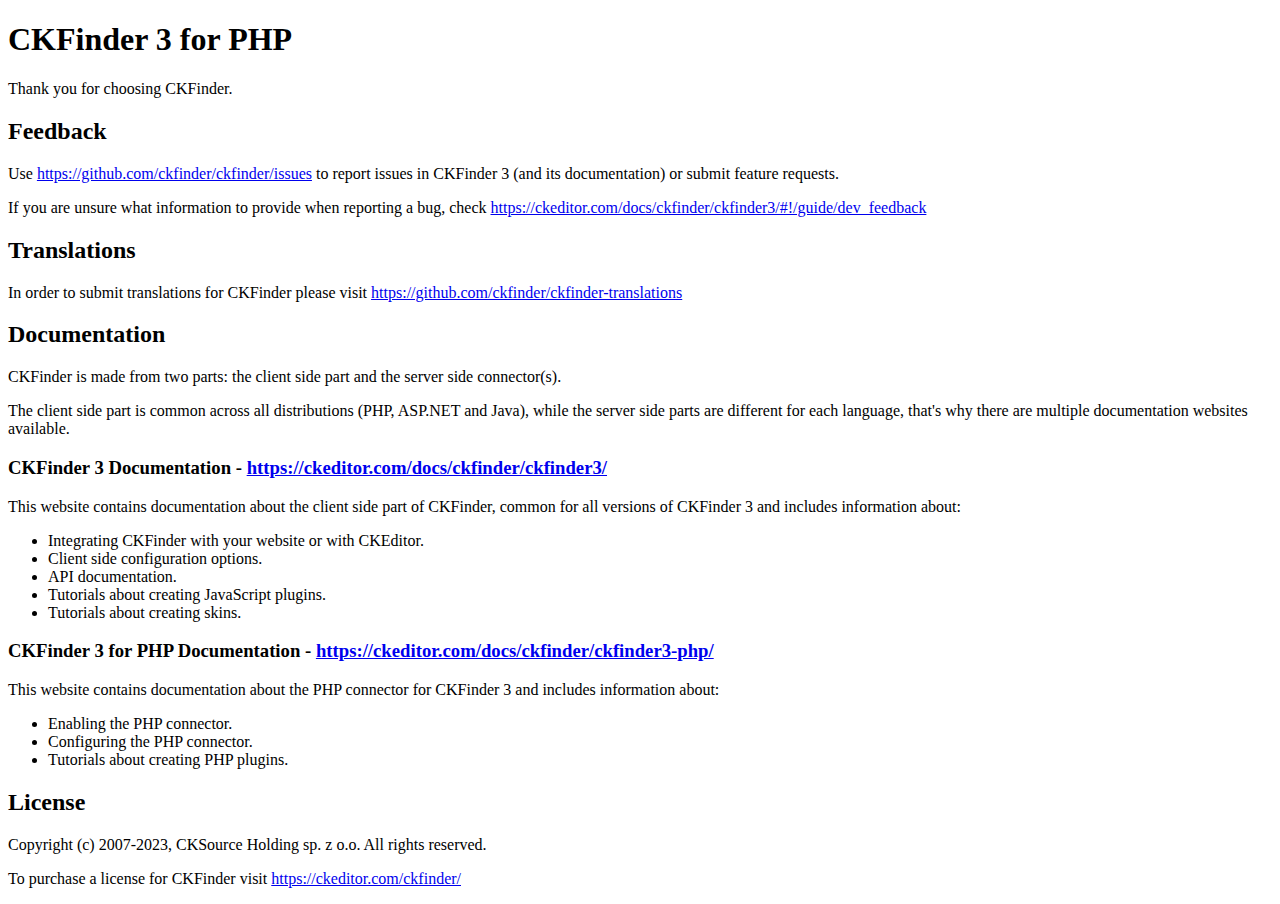
<file: admin/ckfinder/README.html>
<!DOCTYPE html>
<html lang="en">
<head>
	<meta charset="UTF-8">
	<title>CKFinder Readme</title>
</head>
<body>
<h1 id="ckfinder-3-for-php">CKFinder 3 for PHP</h1>
<p>Thank you for choosing CKFinder.</p>
<h2 id="feedback">Feedback</h2>
<p>Use <a href="https://github.com/ckfinder/ckfinder/issues">https://github.com/ckfinder/ckfinder/issues</a> to report issues in CKFinder 3 (and its documentation) or submit
feature requests.</p>
<p>If you are unsure what information to provide when reporting a bug, check <a href="https://ckeditor.com/docs/ckfinder/ckfinder3/#!/guide/dev_feedback">https://ckeditor.com/docs/ckfinder/ckfinder3/#!/guide/dev_feedback</a></p>
<h2 id="translations">Translations</h2>
<p>In order to submit translations for CKFinder please visit <a href="https://github.com/ckfinder/ckfinder-translations">https://github.com/ckfinder/ckfinder-translations</a></p>
<h2 id="documentation">Documentation</h2>
<p>CKFinder is made from two parts: the client side part and the server side connector(s).</p>
<p>The client side part is common across all distributions (PHP, ASP.NET and Java), while
the server side parts are different for each language, that&#39;s why there are multiple documentation websites available.</p>
<h3 id="ckfinder-3-documentation-https-ckeditor-com-docs-ckfinder-ckfinder3-">CKFinder 3 Documentation - <a href="https://ckeditor.com/docs/ckfinder/ckfinder3/">https://ckeditor.com/docs/ckfinder/ckfinder3/</a></h3>
<p>This website contains documentation about the client side part of CKFinder, common for all versions of CKFinder 3
and includes information about:</p>
<ul>
<li>Integrating CKFinder with your website or with CKEditor.</li>
<li>Client side configuration options.</li>
<li>API documentation.</li>
<li>Tutorials about creating JavaScript plugins.</li>
<li>Tutorials about creating skins.</li>
</ul>
<h3 id="ckfinder-3-for-php-documentation-https-ckeditor-com-docs-ckfinder-ckfinder3-php-">CKFinder 3 for PHP Documentation - <a href="https://ckeditor.com/docs/ckfinder/ckfinder3-php/">https://ckeditor.com/docs/ckfinder/ckfinder3-php/</a></h3>
<p>This website contains documentation about the PHP connector for CKFinder 3 and includes information about:</p>
<ul>
<li>Enabling the PHP connector.</li>
<li>Configuring the PHP connector.</li>
<li>Tutorials about creating PHP plugins.</li>
</ul>
<h2 id="license">License</h2>
<p>Copyright (c) 2007-2023, CKSource Holding sp. z o.o. All rights reserved.</p>
<p>To purchase a license for CKFinder visit <a href="https://ckeditor.com/ckfinder/">https://ckeditor.com/ckfinder/</a></p>

</body>
</html>
</file>
